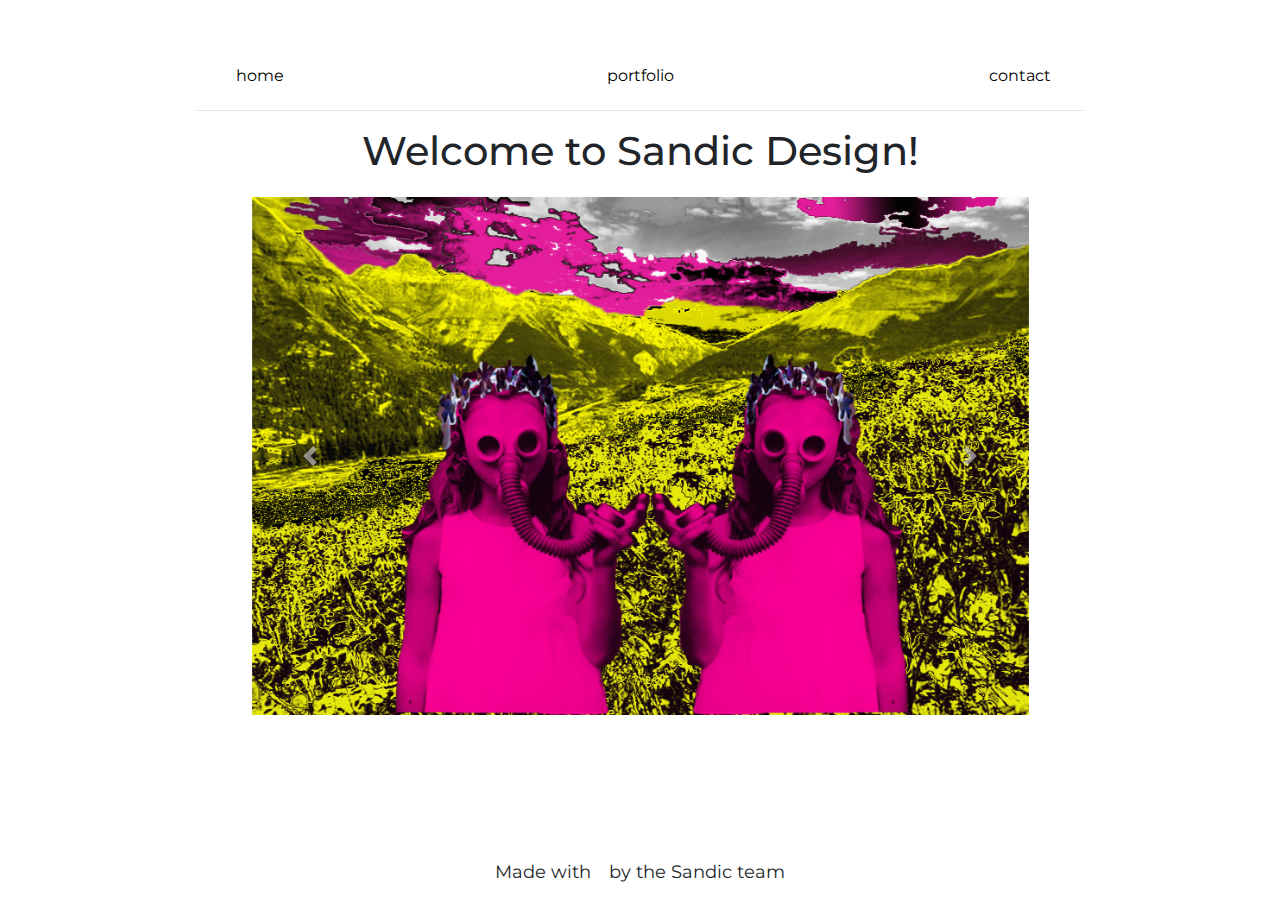
<file: index.html>
<!doctype html>
<html>
	<head>
		<meta charset="utf8" />
		<title>Sandic Design</title>
		<link rel="icon" href="cool.png">
		<!-- Required meta tags -->
		<meta charset="utf-8">
		<meta name="viewport" content="width=device-width, initial-scale=1">

		<!-- My CSS -->
		<link rel="stylesheet" type="text/css" href="main.css" />

		<!-- Bootstrap CSS -->
		<link rel="stylesheet" href="https://stackpath.bootstrapcdn.com/bootstrap/4.3.1/css/bootstrap.min.css" integrity="sha384-ggOyR0iXCbMQv3Xipma34MD+dH/1fQ784/j6cY/iJTQUOhcWr7x9JvoRxT2MZw1T" crossorigin="anonymous">

		<!-- Font Awesome icons css -->
		<link rel="stylesheet" href="https://use.fontawesome.com/releases/v5.5.0/css/all.css" integrity="sha384-B4dIYHKNBt8Bc12p+WXckhzcICo0wtJAoU8YZTY5qE0Id1GSseTk6S+L3BlXeVIU" crossorigin="anonymous">
	</head>
	<body>
		<style>
			@import url('https://fonts.googleapis.com/css?family=Montserrat&display=swap');

			body {
				background-color: white;
				font-size: 1em;
				font-family: Montserrat;
			}
		</style>
		<main>
			<div class="container" id="main">
				<div class="row" id="nav">
					<div class="col">
						<a href="index.html">home</a>
					</div>
					<div class="col">
						<a href="portfolio">portfolio</a>
					</div>
					<div class="col">
						<a href="contact">contact</a>
					</div>
				</div>

				<hr style="width:80%;">

				<h1>
					Welcome to Sandic Design!
				</h1>

				<div id="carouselExampleControls" class="carousel slide" data-ride="carousel">
					<div class="carousel-inner">
						<div class="carousel-item active">
							<img src="apocalypse.jpg" class="d-block w-100" alt="Gas Pic">
						</div>
						<div class="carousel-item">
							<img src="apocalypse.jpg" class="d-block w-100" alt="...">
						</div>
						<div class="carousel-item">
							<img src="apocalypse.jpg" class="d-block w-100" alt="...">
						</div>
					</div>
					<a class="carousel-control-prev" href="#carouselExampleControls" role="button" data-slide="prev">
						<span class="carousel-control-prev-icon" aria-hidden="true"></span>
						<span class="sr-only">Previous</span>
					</a>
					<a class="carousel-control-next" href="#carouselExampleControls" role="button" data-slide="next">
						<span class="carousel-control-next-icon" aria-hidden="true"></span>
						<span class="sr-only">Next</span>
					</a>
				</div>
			</div>

		</main>

		<div class="footer">
			<div class="row">
				<div class="col">
				</div>
				<div class="col-6">
					Made with <i style="margin-left: 1%; margin-right: 1%; color: red;" class="far fa-heart"></i>  by the Sandic team
				</div>
				<div class="col">
					<a href="https://www.instagram.com/sandic_design/"><i class="fab fa-instagram"></i></a>
				</div>
			</div>
		</div>


		<!-- Optional BS JavaScript -->
		<script src="https://code.jquery.com/jquery-3.3.1.slim.min.js" integrity="sha384-q8i/X+965DzO0rT7abK41JStQIAqVgRVzpbzo5smXKp4YfRvH+8abtTE1Pi6jizo" crossorigin="anonymous"></script>
		<script src="https://cdnjs.cloudflare.com/ajax/libs/popper.js/1.14.7/umd/popper.min.js" integrity="sha384-UO2eT0CpHqdSJQ6hJty5KVphtPhzWj9WO1clHTMGa3JDZwrnQq4sF86dIHNDz0W1" crossorigin="anonymous"></script>
		<script src="https://stackpath.bootstrapcdn.com/bootstrap/4.3.1/js/bootstrap.min.js" integrity="sha384-JjSmVgyd0p3pXB1rRibZUAYoIIy6OrQ6VrjIEaFf/nJGzIxFDsf4x0xIM+B07jRM" crossorigin="anonymous"></script>
	</body>
</html>
</file>
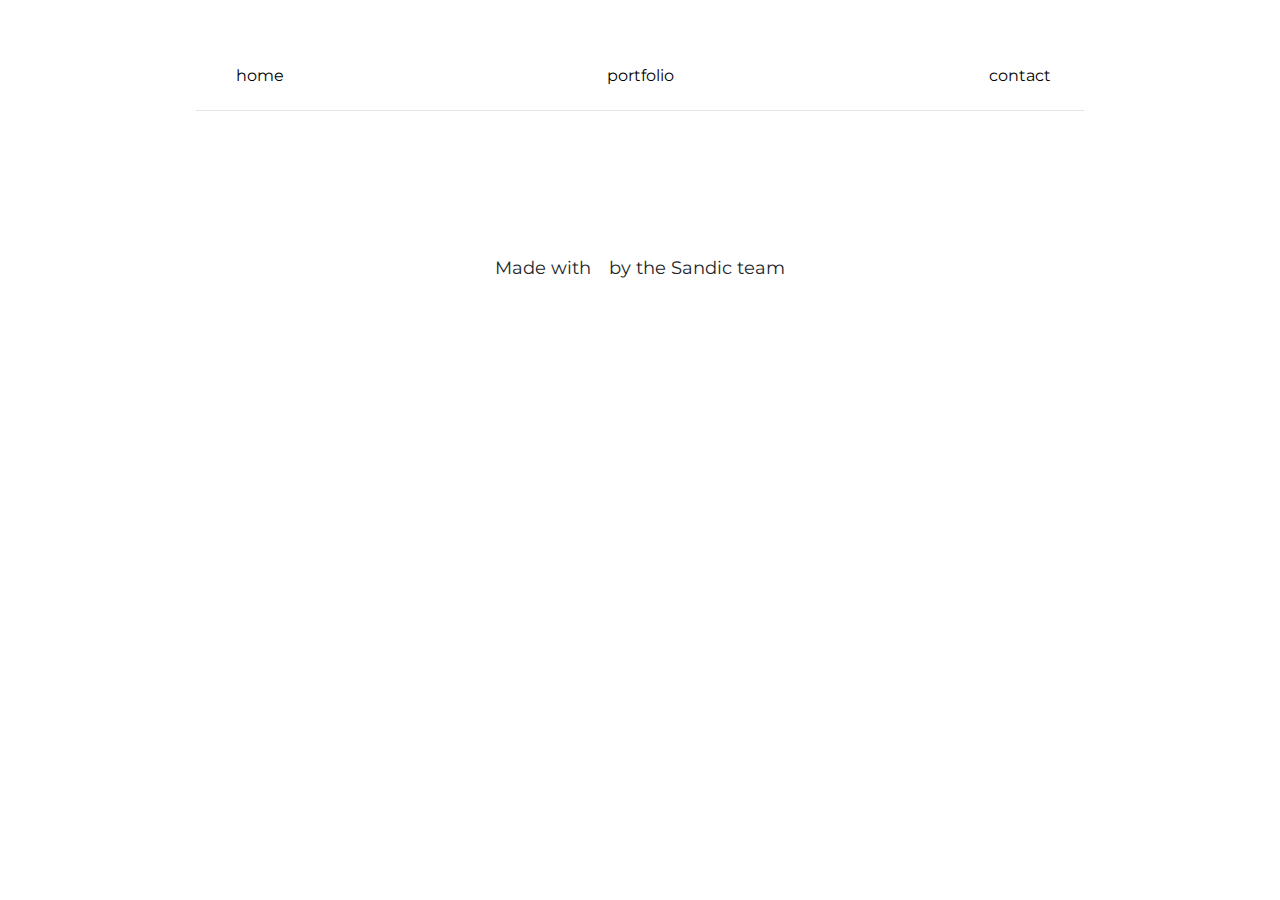
<file: portfolio.html>
<!doctype html>
<html>
	<head>
		<meta charset="utf8" />
		<title>Sandic Design</title>
		<link rel="icon" href="cool.png">
		<!-- Required meta tags -->
		<meta charset="utf-8">
		<meta name="viewport" content="width=device-width, initial-scale=1">

		<!-- My CSS -->
		<link rel="stylesheet" type="text/css" href="main.css" />

		<!-- Bootstrap CSS -->
		<link rel="stylesheet" href="https://stackpath.bootstrapcdn.com/bootstrap/4.3.1/css/bootstrap.min.css" integrity="sha384-ggOyR0iXCbMQv3Xipma34MD+dH/1fQ784/j6cY/iJTQUOhcWr7x9JvoRxT2MZw1T" crossorigin="anonymous">

		<!-- Font Awesome icons css -->
		<link rel="stylesheet" href="https://use.fontawesome.com/releases/v5.5.0/css/all.css" integrity="sha384-B4dIYHKNBt8Bc12p+WXckhzcICo0wtJAoU8YZTY5qE0Id1GSseTk6S+L3BlXeVIU" crossorigin="anonymous">
	</head>
	<body>
		<style>
			@import url('https://fonts.googleapis.com/css?family=Montserrat&display=swap');

			body {
				background-color: white;
				font-size: 1em;
				font-family: Montserrat;
			}
		</style>
		<main>
			<div class="container" id="main">
				<div class="row" id="nav">
					<div class="col">
						<a href="index.html">home</a>
					</div>
					<div class="col">
						<a href="portfolio.html">portfolio</a>
					</div>
					<div class="col">
						<a href="contact">contact</a>
					</div>
				</div>
				<hr style="width:80%;">
			</div>
		</main>

		<div class="footer">
			<div class="row">
				<div class="col">
				</div>
				<div class="col-6">
					Made with <i style="margin-left: 1%; margin-right: 1%; color: red;" class="far fa-heart"></i>  by the Sandic team
				</div>
				<div class="col">
					<a href="https://www.instagram.com/sandic_design/"><i class="fab fa-instagram"></i></a>
				</div>
			</div>
		</div>


		<!-- Optional BS JavaScript -->
		<script src="https://code.jquery.com/jquery-3.3.1.slim.min.js" integrity="sha384-q8i/X+965DzO0rT7abK41JStQIAqVgRVzpbzo5smXKp4YfRvH+8abtTE1Pi6jizo" crossorigin="anonymous"></script>
		<script src="https://cdnjs.cloudflare.com/ajax/libs/popper.js/1.14.7/umd/popper.min.js" integrity="sha384-UO2eT0CpHqdSJQ6hJty5KVphtPhzWj9WO1clHTMGa3JDZwrnQq4sF86dIHNDz0W1" crossorigin="anonymous"></script>
		<script src="https://stackpath.bootstrapcdn.com/bootstrap/4.3.1/js/bootstrap.min.js" integrity="sha384-JjSmVgyd0p3pXB1rRibZUAYoIIy6OrQ6VrjIEaFf/nJGzIxFDsf4x0xIM+B07jRM" crossorigin="anonymous"></script>
	</body>
</html>
</file>
<file: main.css>
#main {
	margin-top: 5%;
	text-align: center;
}

#nav {
	margin-top: 2%;
	margin-bottom: 2%;
}

#nav a {
	color: black;
}

#nav a:hover {
	text-shadow: 2px 2px 5px grey;
	color: grey;
	text-decoration: none;

}

#carouselExampleControls {
	margin-top: 2%;
	width: 70%;
	margin-right: 15%;
	margin-left: 15%;
}
.footer {
	margin-top: 10%;
	font-size: 1.1em;
	position: relative;
	right: 0;
	bottom: 0;
	left: 0;
	padding: 1rem;
	text-align: center;
}

.footer a {
	color: black;
}

.footer a:hover {
	text-shadow: 2px 2px 5px grey;
	color: grey;
	text-decoration: none;
}
</file>
